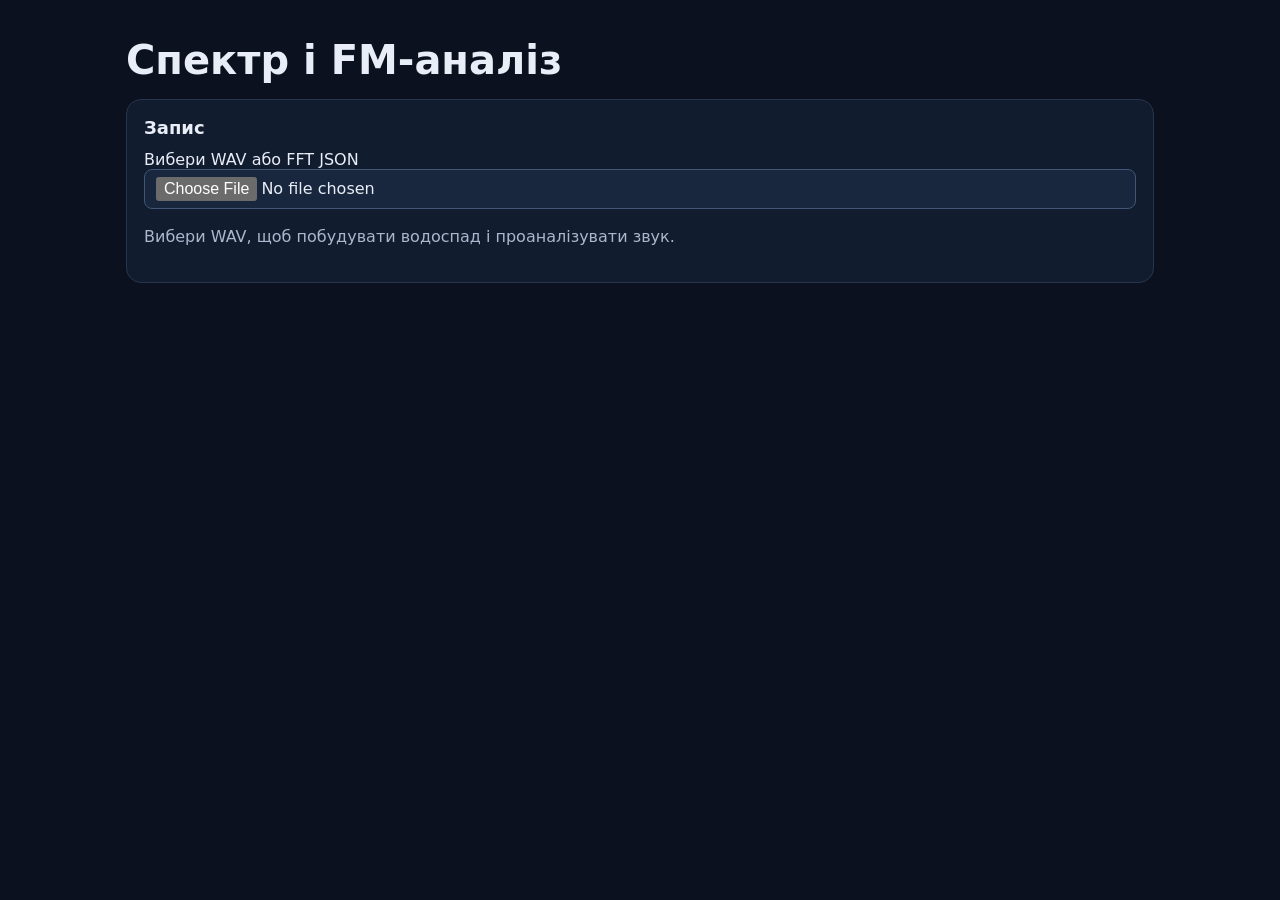
<file: index.html>
<!doctype html>
<html lang="uk">
<head>
<meta charset="utf-8">
<meta name="viewport" content="width=device-width,initial-scale=1">
<title>SDR · Спектр і водоспад</title>
<style>
:root{color-scheme:dark;font:16px system-ui,sans-serif;color:#e8edf7;background:#0b111e;--accent:#6ee7d1;--muted:#aab7cd}
*{box-sizing:border-box}body{max-width:1060px;margin:auto;padding:25px 16px}a,strong{color:var(--accent)}
h1{font-size:clamp(25px,5vw,40px);margin:12px 0 5px}h2{font-size:18px;margin:0 0 12px}p{color:var(--muted);line-height:1.5}
section{border:1px solid #28364d;background:#111c2e;border-radius:15px;padding:17px;margin-top:16px}
.bar{display:flex;align-items:center;flex-wrap:wrap;gap:12px}.wide{flex:1;min-width:180px}.axis{display:flex;justify-content:space-between;gap:8px;color:var(--muted);font-size:13px;margin:6px 0 14px}
button,input,select{font:inherit;color:inherit;max-width:100%}button,select,input[type=number],input[type=file]{border:1px solid #425675;background:#18273e;border-radius:8px;padding:7px 11px}input[type=file]{width:100%}input[type=number]{width:116px}input[type=range]{accent-color:var(--accent)}button{cursor:pointer}button:disabled{opacity:.5;cursor:default}
canvas{display:block;width:100%;background:#080e19;border-radius:6px}.raster{height:clamp(230px,43vw,440px);cursor:crosshair}#power{height:155px}.gradient{height:9px;width:130px;background:linear-gradient(90deg,#0b1636,#194db4,#18b2aa,#ffe66d);display:inline-block;border-radius:4px}
#now{font-variant-numeric:tabular-nums}.error{color:#ffa7aa}[hidden]{display:none!important}small{color:var(--muted)}
#power.tunable{cursor:crosshair}audio{width:100%;margin:10px 0;display:block}
button[aria-pressed=true]{border-color:var(--accent);color:var(--accent)}
#timeline{display:flex;height:28px;border-radius:7px;overflow:hidden;margin:12px 0;background:#28364d}
#timeline button{border:0;padding:0;border-radius:0;min-width:0;background:var(--segment-color)}
#timeline button:focus-visible{outline:2px solid white;outline-offset:-2px}
.speech{--segment-color:#70e6ce}.music{--segment-color:#a5a0ff}.mixed{--segment-color:#f8c76c}.music_voice{--segment-color:#f3a78d}.music_vocals{--segment-color:#f28fce}.unknown{--segment-color:#8c9eb8}
.dot{width:9px;height:9px;border-radius:50%;display:inline-block;background:var(--segment-color);margin-right:8px}
.legend{display:flex;flex-wrap:wrap;gap:8px 20px;font-size:14px}.scroll{overflow-x:auto}
table{border-collapse:collapse;width:100%;text-align:left;font-variant-numeric:tabular-nums}th,td{padding:10px;border-bottom:1px solid #28364d;white-space:nowrap}th{font-size:13px;color:var(--muted)}
tbody tr.active{background:#233449}td button{padding:4px 7px;color:var(--accent)}#reportMeta{overflow-wrap:anywhere}
</style>
<script src="/fm_report.js" defer></script>
<script src="/radio.js" defer></script>
</head>
<body>
<h1>Спектр і FM-аналіз</h1>
<section>
 <h2>Запис</h2>
 <label class="wide">Вибери WAV або FFT JSON<input id="file" type="file" accept=".wav,.wave,.json,audio/wav,application/json"></label>
 <p id="message" role="status">Вибери WAV, щоб побудувати водоспад і проаналізувати звук.</p>
</section>
<section id="fmSection" hidden>
 <h2>Станція й аналіз запису</h2>
 <div class="bar"><label id="centerLabel" hidden>Центр запису I/Q, МГц <input id="center" type="number" min="0" step="0.001"></label><label id="stationLabel" hidden>Частота станції, МГц <input id="station" type="number" min="0" step="0.001"></label><button id="retry" hidden>Повторити аналіз</button></div>
 <p id="tuneHint" hidden></p>
 <p id="fmStatus" role="status"></p><a id="resultLink" href="#result" hidden>Відкрити результат аналізу ↓</a>
</section>
<section id="plots" hidden>
 <h2>Водоспад по всій тривалості запису</h2>
 <canvas id="waterfall" class="raster" aria-label="Водоспад: горизонталь — частота, вертикаль — час"></canvas>
 <div class="axis"><span id="fmin"></span><span id="fmid"></span><span id="fmax"></span></div>
 <div class="bar"><small>Слабший рівень</small><span class="gradient" aria-hidden="true"></span><small>Сильніший рівень</small><small>Початок запису вгорі. Натисни на водоспад, щоб вибрати момент.</small></div>
 <div class="bar" style="margin-top:12px"><button id="play">Відтворити водоспад</button><input id="time" class="wide" type="range" min="0" value="0" step="1" aria-label="Час у записі"><output id="now"></output><button id="audioLink" hidden>Послухати з цього моменту</button></div>
</section>
<section id="analysis" hidden>
 <h2>Спектр у вибраний момент</h2>
 <canvas id="power" width="1024" height="155" aria-label="Рівень сигналу за частотою"></canvas>
 <div class="axis"><span id="minDb"></span><span id="maxDb"></span></div>
</section>
<div id="result" hidden>
 <section><h2>Музика, мовлення й голос</h2><p id="reportMeta"></p><audio id="audio" controls preload="metadata"></audio>
 <div class="bar"><button id="original" aria-pressed="true">Оригінал</button><button id="neural" aria-pressed="false">Нейроочищення</button></div>
 <div id="timeline" aria-label="Шкала розмічених фрагментів"></div><div id="legend" class="legend"></div><p id="reportNow"></p></section>
 <section><h2>Фрагменти запису</h2><div class="scroll"><table>
 <thead><tr><th>Від</th><th>До</th><th>Вміст</th><th>Тип голосу</th><th>Медіана F0</th></tr></thead><tbody id="rows"></tbody>
 </table></div></section>
</div>
</body>
</html>
</file>
